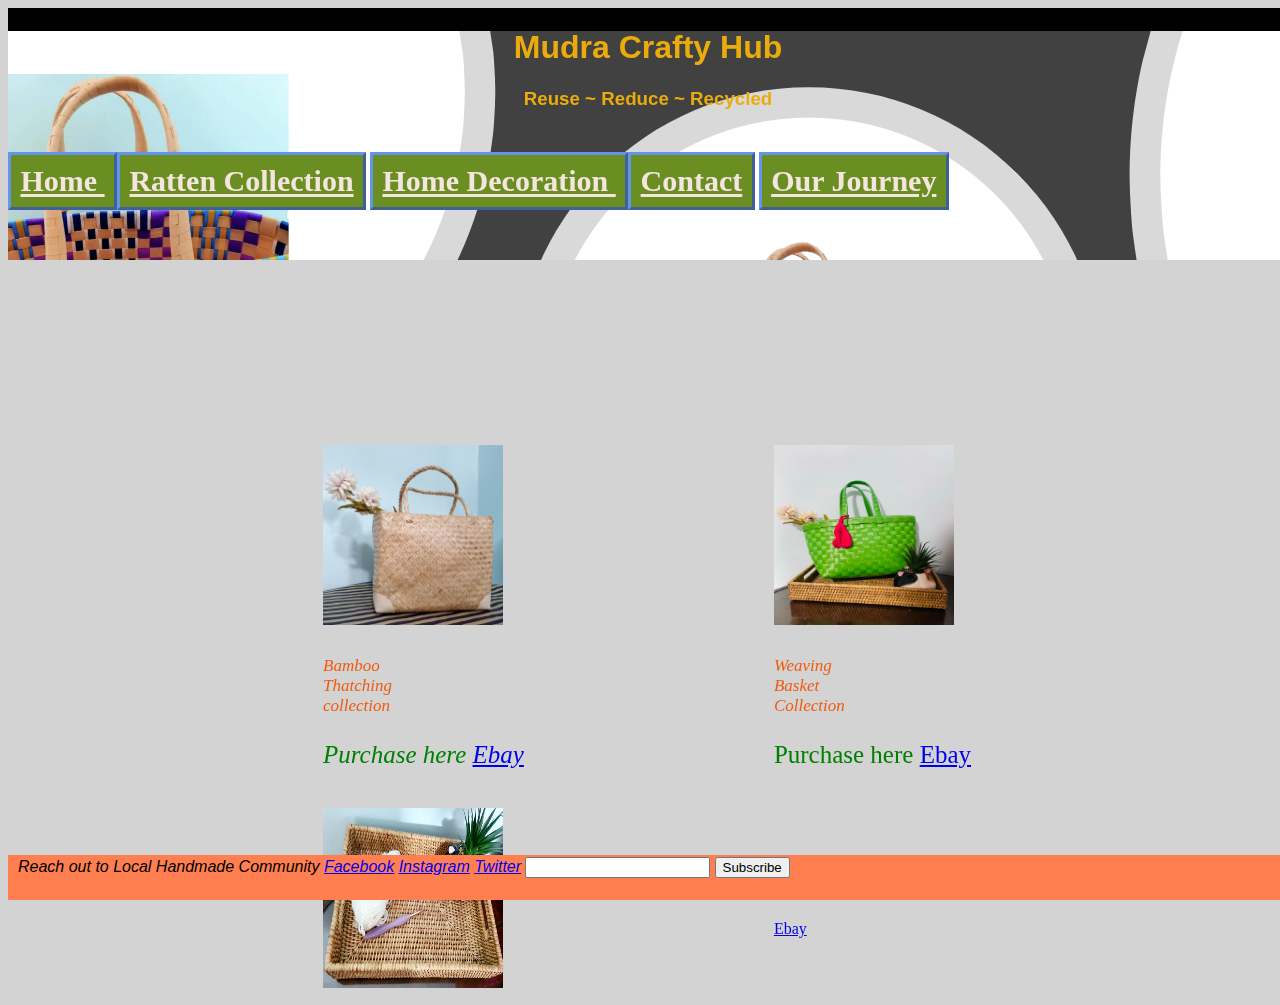
<file: MudraMain/index.html>
<!DOCTYPE html>
<html lang="en">
<head>
  <meta charset="utf-8">
  <meta name="viewport" content="width=device-width,initial-scale=1.0">
  <title>Mudra-Crafty Hub </title>
  <link href="style.css" rel="stylesheet" type="text/css"/>

  <link rel="apple-touch-icon" sizes="180x180" href="favicon/apple-touch-icon.png">
  <link rel="icon" type="image/png" sizes="32x32" href="favicon/favicon-32x32.png">
  <link rel="icon" type="image/png" sizes="16x16" href="favicon/favicon-32x32.png">
  <link rel="manifest" href="/site.webmanifest">
  <meta name="msapplication-TileColor" content="#da532c">
  <meta name="theme-color" content="#ffffff">
</head>

<body>
  <div class="header-container">
    <header id="home">
      <h1>Mudra Crafty Hub </h1>
      <h3>Reuse ~ Reduce ~ Recycled </h3>   
    </header>
    <br><br>
    <nav>
      <a href="#home" aria-label="Go to the top of the page" class="menu"> Home </a>
      <a href="#rattencollection" aria-label="Go to ratten collection section" class="menu">Ratten Collection</a>
      <a href="#home-deco" aria-label="Go to ratten collection section" class="menu">Home Decoration </a>
      <a href="#contact" aria-label="Go to contact information section" class="menu">Contact</a>
      <a href="#ourjourney" aria-label="Go to our handmade journey section" class="menu"> Our Journey </a>
    </nav>
  </div>

      <!-- <section id="sub">   
        <p>
        <strong>Welcome to our local handmade support community! We are dedicated to providing high-quality products and
        exceptional customer service. Whether you need help with your home or office, we have everything you need to
        succeed. Explore our website to learn more about our products and how we can help you achieve your goals. </strong>
      </p>
    </section> -->

  

  <div id="body-part">
      <form >
        <table>
                <tr> 
                  
                  <td> 
                    <img src ="Image/20240607_174803.jpg" alt ="bamboo-thatching-bag" > 
                    <p id="description"> <em> Bamboo Thatching collection     
                    <p id="purchase">  Purchase here <a href="https://www.ebay.co.uk/itm/266849585709?itmmeta=01J1R57MDF790VM583M12S0H13&hash=item3e21798a2d:g:p2MAAOSwVKtmY05T" target="_blank" > Ebay  </a> </p>
                  </td>
                
                    <br><br>
                    <td> 
                      <img src ="Image/green-plastic-weaving01.jpeg" alt ="green-weaving-basket" >
                      <p id="description"><em> Weaving Basket Collection </em> </p>
                      <p id="purchase">  Purchase here <a href="https://www.ebay.co.uk/itm/266849585709?itmmeta=01J1R57MDF790VM583M12S0H13&hash=item3e21798a2d:g:p2MAAOSwVKtmY05T" target="_blank" > Ebay  </a> </p></td>
                
                    <br> <br>
                    </td>
                </tr>
                <tr>
                   <td>  
                     <!-- <caption> Green Recycled Plastic Weaving Basket </caption> -->
                     <img src ="Image/Ratten01.jpg" alt ="Ratten Tray" > </td>
                    <td> 
                      <p id="description"> <em> Ratten Collection </em></p>
                      <a href="https://www.ebay.co.uk/itm/266849585709?itmmeta=01J1R57MDF790VM583M12S0H13&hash=item3e21798a2d:g:p2MAAOSwVKtmY05T" target="_blank" > Ebay  </a> </p>
                    </td>
                </tr> 
                
        </table>
      </form>
    </div>

  <footer class="footer-container">
      <span id="reachOut"> Reach out to Local Handmade Community 
        <a href="https://www.facebook.com" target="_blank" rel="noopener" aria-label="Find us on Facebook (link opens in a new tab)">Facebook</a>
        <a href="https://www.instagram.com" target="_blank" rel="noopener" aria-label="Find us on Instagram (link opens in a new tab)">Instagram</a>
        <a href="https://www.twitter.com" target="_blank" rel="noopener" aria-label="Find us on Twitter (link opens in a new tab)">Twitter</a>
      </span>
      
      <span id="subscribe">
         <input type="email"> 
         <button> Subscribe </button>
      </span>

    </footer>

  <script src=""></script>
</body>

</html>
</file>
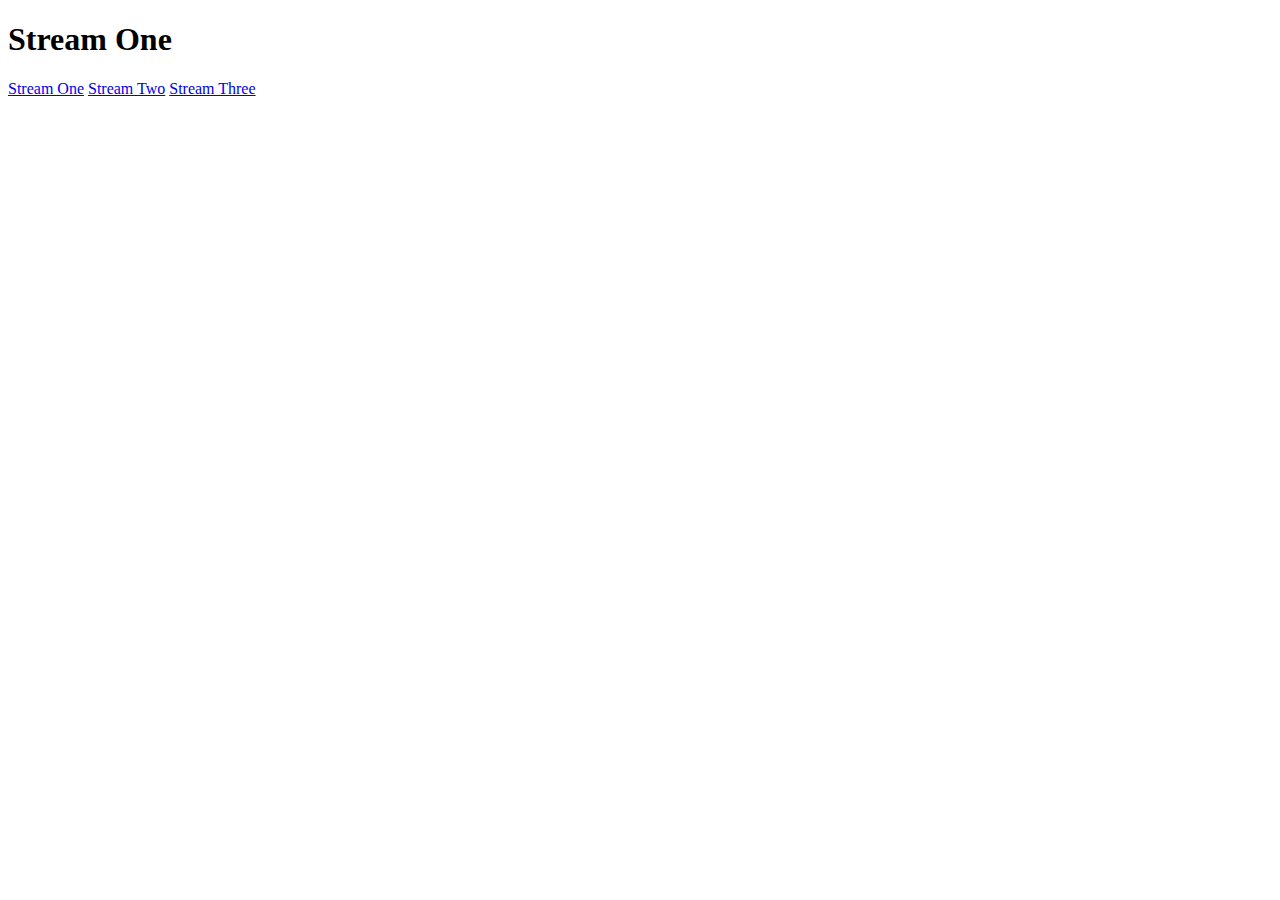
<file: Testing/streamOne.html>
<!DOCTYPE html>
<html lang="en">
<head>
    <meta charset="UTF-8">
    <meta name="viewport" content="width=device-width, initial-scale=1.0">
    <title>Document</title>
</head>
<body>
    <h1>Stream One</h1>
    <p> 
        <a href="streamOne.html">Stream One</a>
        <a href="streamTwo.html">Stream Two</a>
        <a href="streamThree.html">Stream Three</a>
    </p>
    
</body>
</html>
</file>
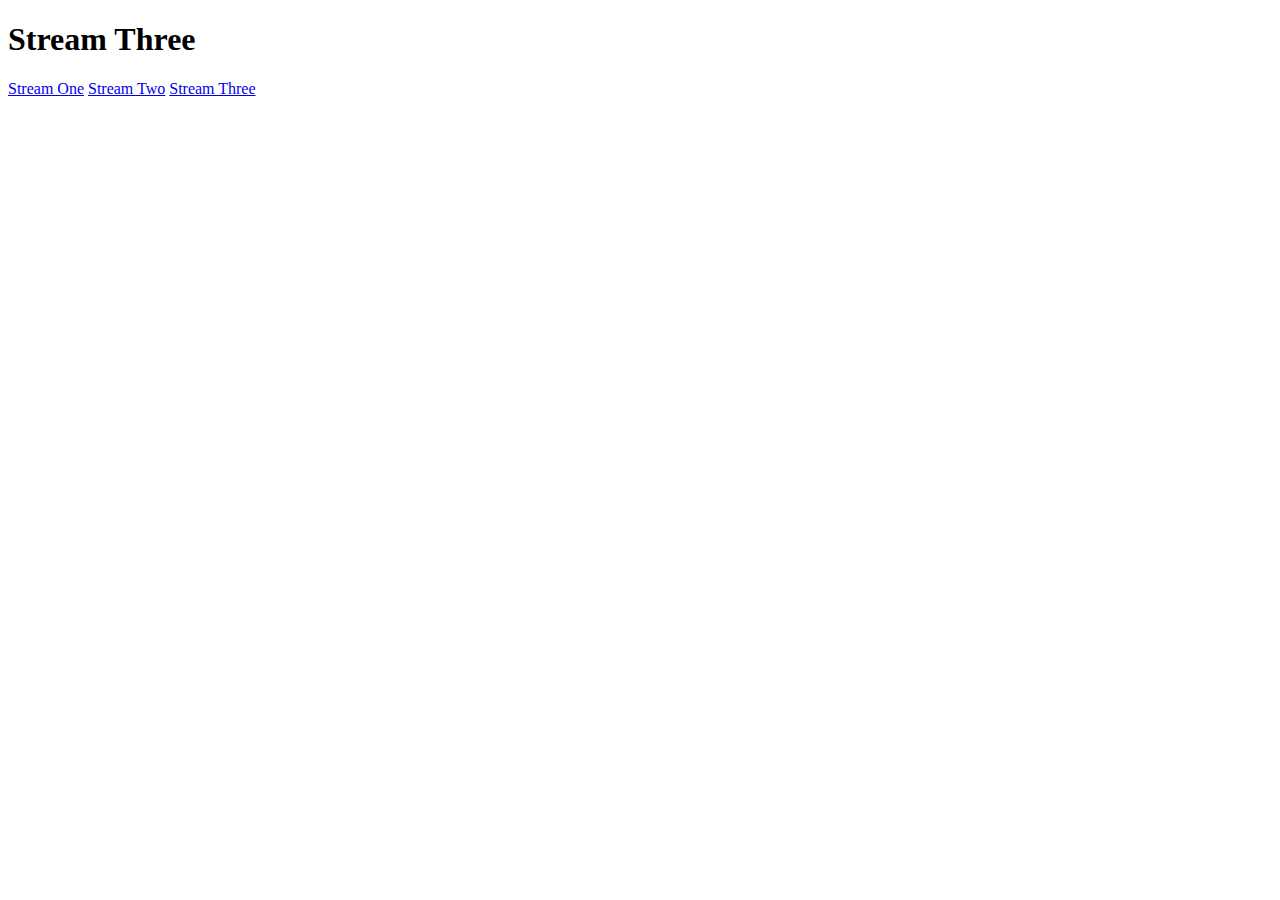
<file: Testing/streamThree.html>
<!DOCTYPE html>
<html lang="en">
<head>
    <meta charset="UTF-8">
    <meta name="viewport" content="width=device-width, initial-scale=1.0">
    <title>Document</title>
</head>
<body>
    <h1>Stream Three</h1>
    <p> 
        <a href="streamOne.html">Stream One</a>
        <a href="streamTwo.html">Stream Two</a>
        <a href="streamThree.html">Stream Three</a>
    </p>
    
</body>
</html>
</file>
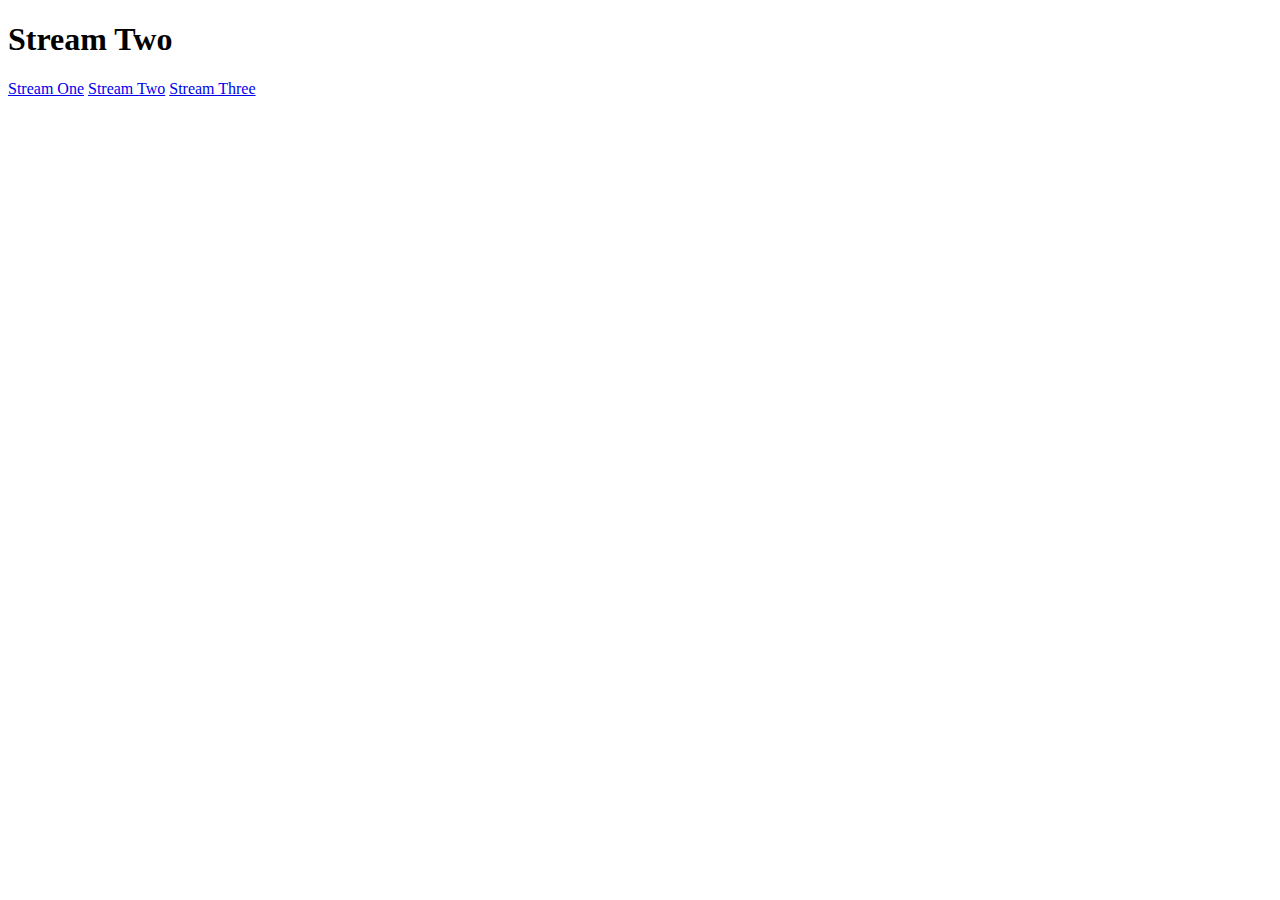
<file: Testing/streamTwo.html>
<!DOCTYPE html>
<html lang="en">
<head>
    <meta charset="UTF-8">
    <meta name="viewport" content="width=device-width, initial-scale=1.0">
    <title>Document</title>
</head>
<body>
    <h1>Stream Two</h1>
    <p> 
        <a href="streamOne.html">Stream One</a>
        <a href="streamTwo.html">Stream Two</a>
        <a href="streamThree.html">Stream Three</a>
    </p>
    
</body>
</html>
</file>
<file: MudraMain/style.css>
html {
    height: 100%;
    width: 100%;
  }
   body{
    /* font-family: 'Franklin Gothic Medium', 'Arial Narrow', Arial, sans-serif; */
    background-color: lightgray;
  } 
  #body-part{
    top: 40%;
    bottom:20%;
    left: 25%;
    right: 25%; 
    position:absolute;

  }

  h1,h3 {
    color : rgb(234, 171, 13);
    font-weight: bold;
    text-align: center;
    font-family: 'Trebuchet MS', 'Lucida Sans Unicode', 'Lucida Grande', 'Lucida Sans', Arial, sans-serif;
  }
  
  img {
    width : 180px;
    height: 180px;
    padding-top: 10px;
    padding-bottom: 10px;
  }

  .menu{
    /* margin-left: 0.75rem; */
    font-weight: bold;
    font-size: 30px;
    color : rgb(244, 229, 223);
    border: none;
    border-radius: 20px;
    padding: 0.25cm;
    background-color:olivedrab;
    /* background : url("Image/Ratten01.jpg") center center no-repeat fixed; */
    /* opacity: 0.8; */
    border-style: outset;
    border-radius: 1px;
    border-color: cornflowerblue;
    
  }

  nav{
    top: 18%;
    align-self: flex-end;
    order:3;
    
  }
  

  #purchase {
    font-weight: 150;
    font-size: 25px;
    color: green;
  }
  
  #description{
    padding-right: 10cm;
    font-size: 17px;
    color: rgb(242, 91, 15);
  }


  header > p {
    padding-top: 2rem; 
    text-align: center;
    font-family: cursive;
    font-style: oblique;
  }
   
  .header-container{
    background: url("/MudraMain/Image/Hanwoven basket.png") top center fixed;
    position: fixed; 
    width:100%;
    height: 28%;
  }

  .footer-container{
    background-color: coral;
    position: fixed; 
    width: 100%;
    top: 95%;
    bottom:0;
  }

  #reachOut{
    font-family : 'Trebuchet MS', 'Lucida Sans Unicode', 'Lucida Grande', 'Lucida Sans', Arial, sans-serif;
    font-style: italic;
    display: inline-block;
    order: 1;
    margin-top: 2px;
    margin-left: 10px;

  }
  #subscribe{
    font-family : 'Trebuchet MS', 'Lucida Sans Unicode', 'Lucida Grande', 'Lucida Sans', Arial, sans-serif;
    font-style: italic;
    display: inline-block;
    order:3;
    margin-top: 2px;
  }

  #sub  > p{
     top: 20%;
     padding-top: 3rem; 
     
    }
</file>
